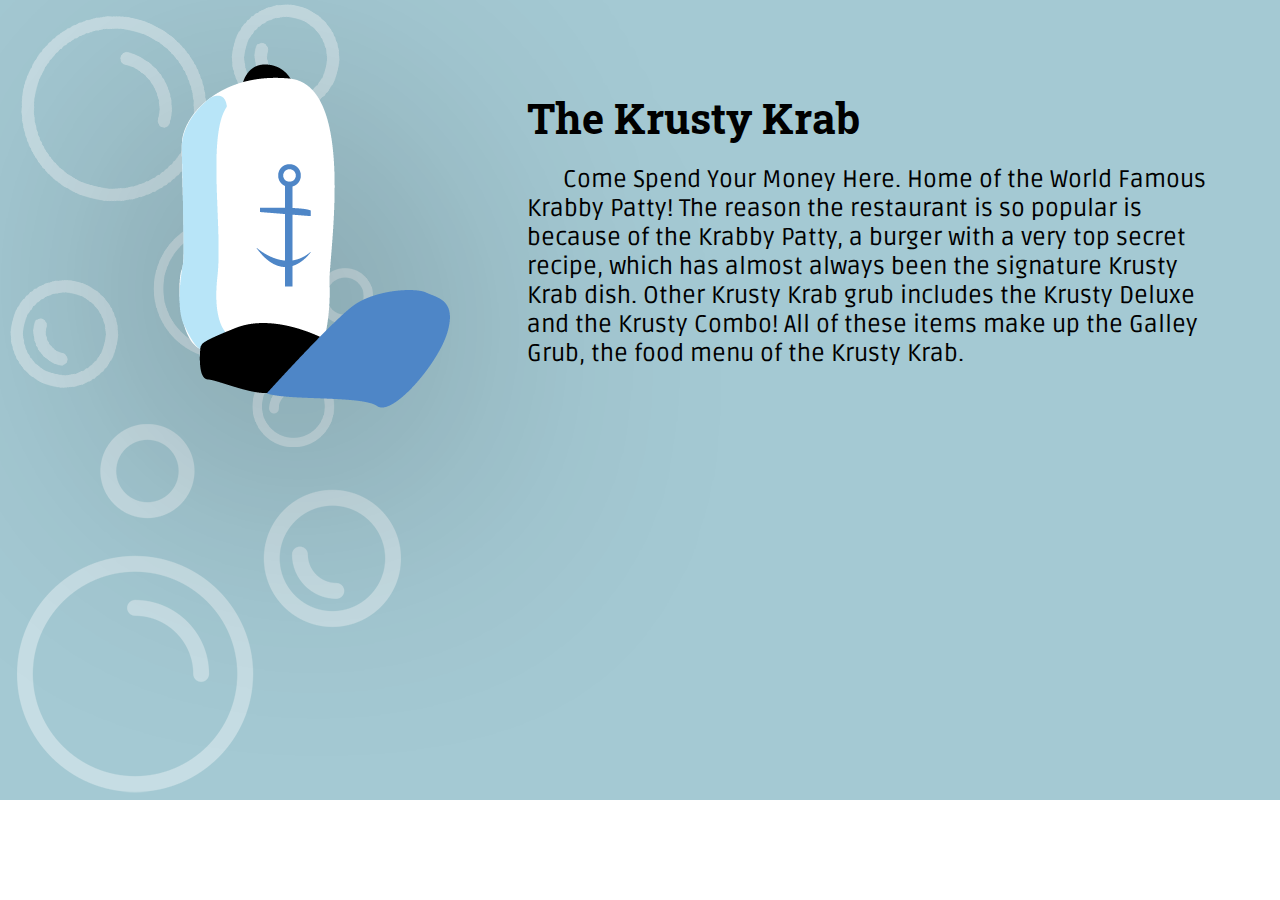
<file: html/about.html>
<!DOCTYPE html>
<html lang="en">
<head>
    <meta charset="UTF-8">
    <meta name="viewport" content="width=device-width, initial-scale=1.0">
    <meta http-equiv="X-UA-Compatible" content="ie=edge">
    <title>About</title>
    <link rel="stylesheet" href="../css/style.css">
    <link href="https://fonts.googleapis.com/css?family=Karla|Montserrat&display=swap" rel="stylesheet">
    <link href="https://fonts.googleapis.com/css?family=Ruda" rel="stylesheet">
    <link href="https://fonts.googleapis.com/css?family=Roboto+Slab" rel="stylesheet">
    <script src="https://code.jquery.com/jquery-3.4.1.js" integrity="sha256-WpOohJOqMqqyKL9FccASB9O0KwACQJpFTUBLTYOVvVU=" crossorigin="anonymous"></script>
    <script src="../js/load-templates.js"></script>
</head>
<body>
    <div class="about_container">
        <ul class="about_list">
            <img src="resources/hat.png" class="about_icon">
            <div class="about_content">
                <ul class="list_word">
                    <h1 id="about_header"> The Krusty Krab</h1> <br>
                    <p id="about_content_details"> &nbsp; &nbsp; &nbsp; Come Spend Your Money Here. Home of the World Famous Krabby Patty! 
                            The reason the restaurant is so popular is because of the Krabby Patty, a burger with a very top secret recipe, 
                            which has almost always been the signature Krusty Krab dish. Other Krusty Krab grub includes the Krusty Deluxe and the Krusty Combo! 
                            All of these items make up the Galley Grub, the food menu of the Krusty Krab.
                    </p>
                </ul>
            </div>
        </ul>

    </div>
    
</body>
</html>
</file>
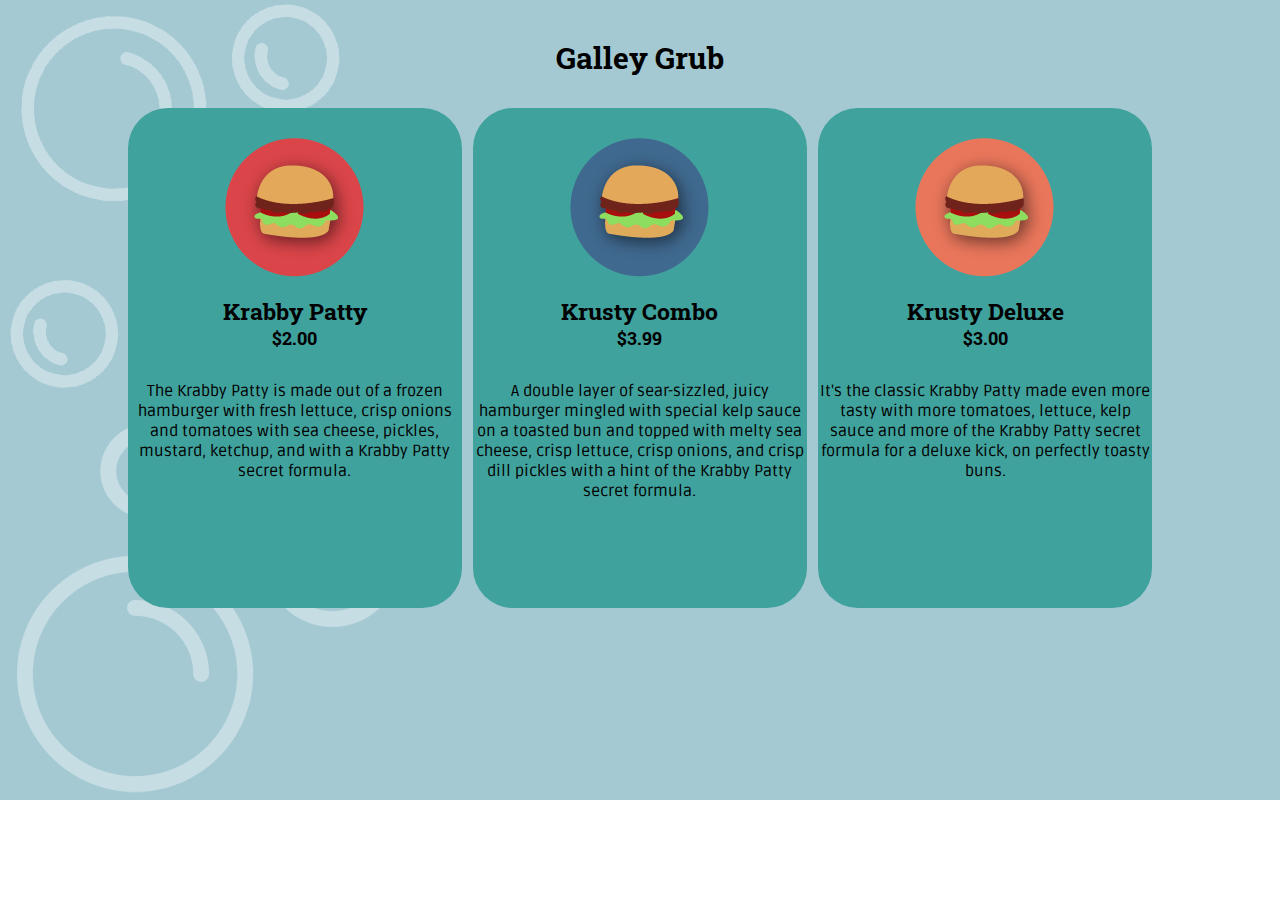
<file: html/grub.html>
<!DOCTYPE html>
<html lang="en">
<head>
    <meta charset="UTF-8">
    <meta name="viewport" content="width=device-width, initial-scale=1.0">
    <meta http-equiv="X-UA-Compatible" content="ie=edge">
    <title>Grub</title>
    <link rel="stylesheet" href="../css/style.css">
    <link href="https://fonts.googleapis.com/css?family=Karla|Montserrat&display=swap" rel="stylesheet">
    <link href="https://fonts.googleapis.com/css?family=Ruda" rel="stylesheet">
    <link href="https://fonts.googleapis.com/css?family=Roboto+Slab" rel="stylesheet">
    <script src="https://code.jquery.com/jquery-3.4.1.js" integrity="sha256-WpOohJOqMqqyKL9FccASB9O0KwACQJpFTUBLTYOVvVU=" crossorigin="anonymous"></script>
    <script src="../js/load-templates.js"></script>
</head>
<body>
    <div class="grub_container">
        <ul class="grub_all_list">
            <h1 class="grub_header">Galley Grub</h1>
            <div class="grub_details">
                <ul class="grub_list">
                    <div class="grub_info">
                        <img src="./resources/redKP.png" class="grub_icon">
                        <h2 class="grub_name"> Krabby Patty</h1>
                        <h3> $2.00 </h3>
                        <p class="grub_details_more"> The Krabby Patty is made out of a frozen hamburger with fresh lettuce, crisp onions and tomatoes with sea cheese, pickles, mustard, ketchup, and with a Krabby Patty secret formula. </p>
                    </div> 
                    &nbsp;
                    &nbsp;
                    <div class="grub_info">
                        <img src="./resources/blueKP.png" class="grub_icon">
                        <h2 class="grub_name"> Krusty Combo </h2>
                        <h3> $3.99 </h3>
                        <p class="grub_details_more"> A double layer of sear-sizzled, juicy hamburger mingled with special kelp sauce on a toasted bun and topped with melty sea cheese, crisp lettuce, crisp onions, and crisp dill pickles with a hint of the Krabby Patty secret formula.</p>
                    </div>
                    &nbsp;
                    &nbsp;
                    <div class="grub_info">
                        <img src="./resources/orangeKP.png" class="grub_icon">
                        <h2 class="grub_name"> Krusty Deluxe </h2>
                        <h3> $3.00 </h3>
                        <p class="grub_details_more"> It's the classic Krabby Patty made even more tasty with more tomatoes, lettuce, kelp sauce and more of the Krabby Patty secret formula for a deluxe kick, on perfectly toasty buns.</p>
                    </div>

                </ul>
            </div>
        </ul>
    </div>
    
</body>
</html>
</file>
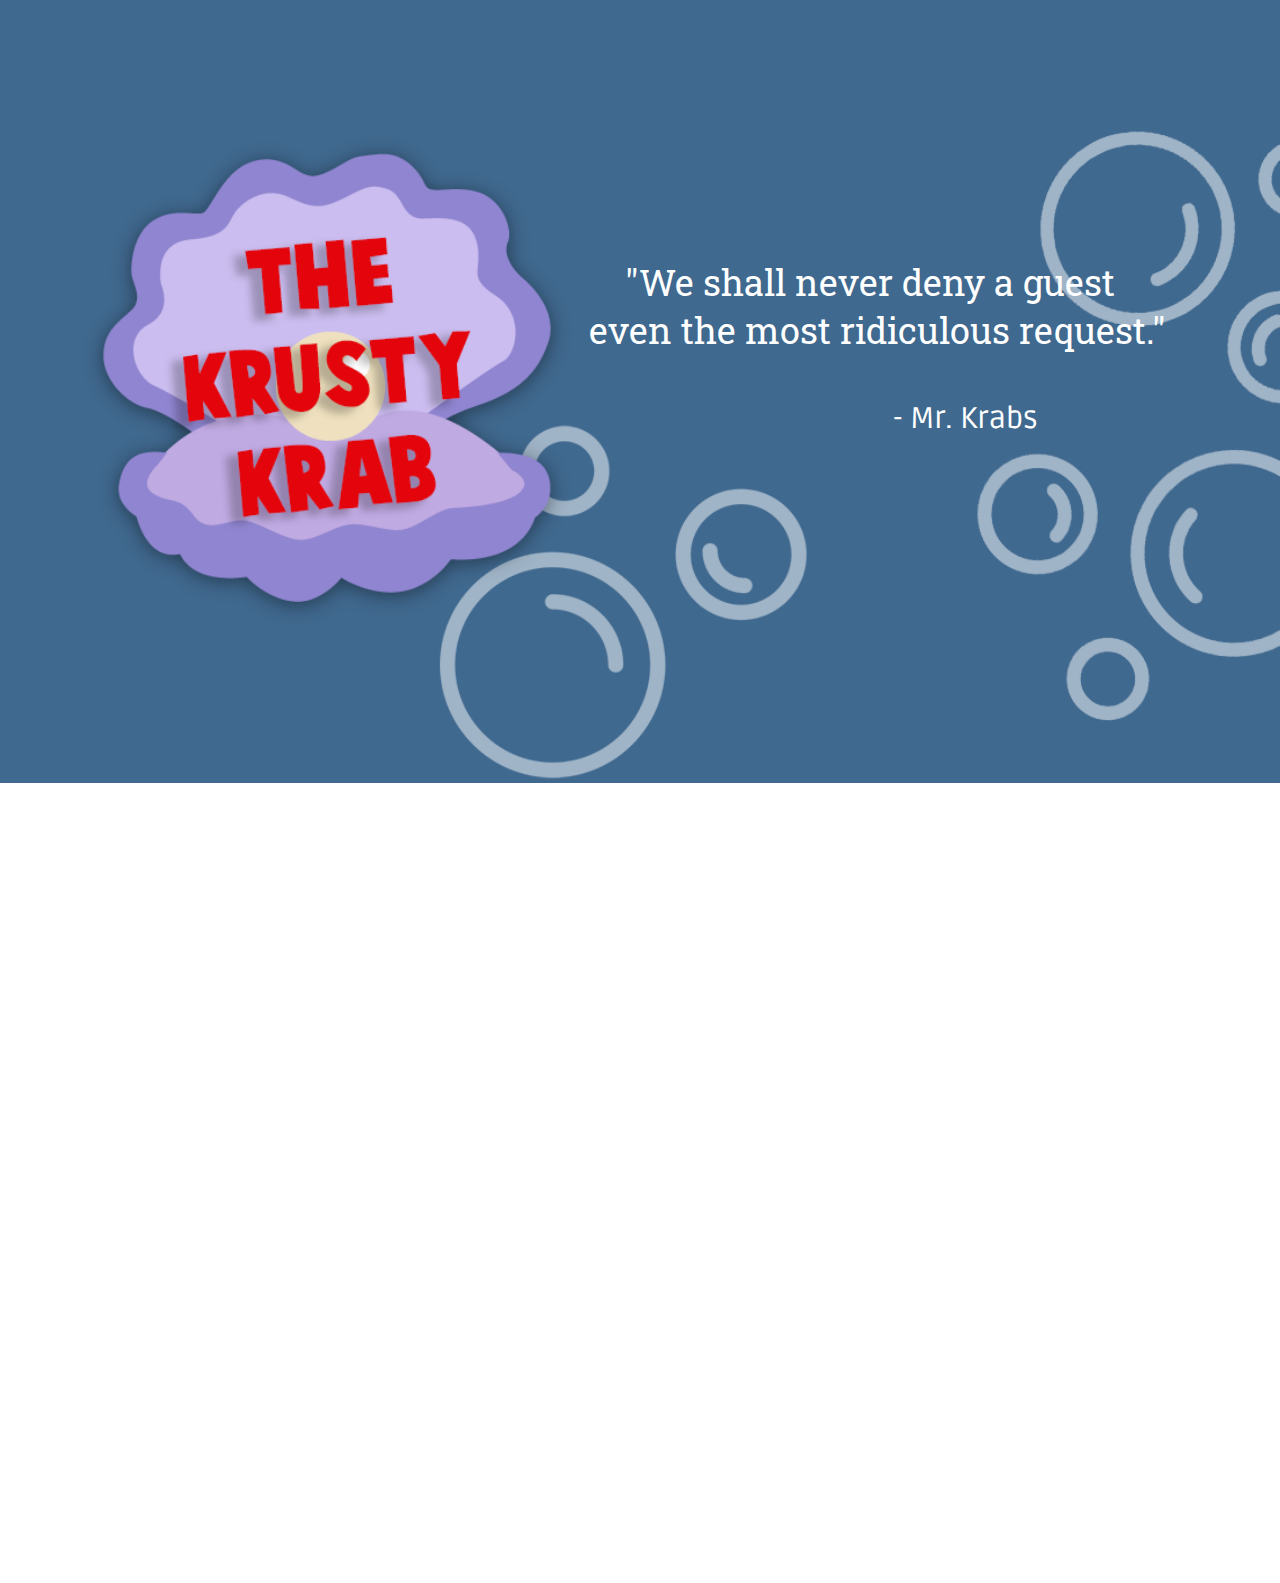
<file: html/home.html>
<!DOCTYPE html>
<html lang="en">
<head>
    <meta charset="UTF-8">
    <meta name="viewport" content="width=device-width, initial-scale=1.0">
    <meta http-equiv="X-UA-Compatible" content="ie=edge">
    <title>Home</title>
    <link rel="stylesheet" href="../css/style.css">
    <link href="https://fonts.googleapis.com/css?family=Karla|Montserrat&display=swap" rel="stylesheet">
    <link href="https://fonts.googleapis.com/css?family=Ruda" rel="stylesheet">
    <link href="https://fonts.googleapis.com/css?family=Roboto+Slab" rel="stylesheet">
    <script src="https://code.jquery.com/jquery-3.4.1.js" integrity="sha256-WpOohJOqMqqyKL9FccASB9O0KwACQJpFTUBLTYOVvVU=" crossorigin="anonymous"></script>
    <script src="../js/load-templates.js"></script>
</head>
<body>
    <div class="home container" id="main-home">
        <ul class="home_content_list">
            <img src="resources/bubbles bg.png" id="bubbles">
            <img src="resources/KrustyKrabLogo2.png" alt="The Krusty Krab" id="logo">
            <div class="home_words">
                <p id="home_mainquote"> &nbsp; &nbsp; "We shall never deny a guest even the most ridiculous request." </p>
                <p id="name_krabs"> - Mr. Krabs </p>
            </div>
        </ul>
        
        
    </div>
    <div class="extend_home">

    </div>
</body>
</html>
</file>
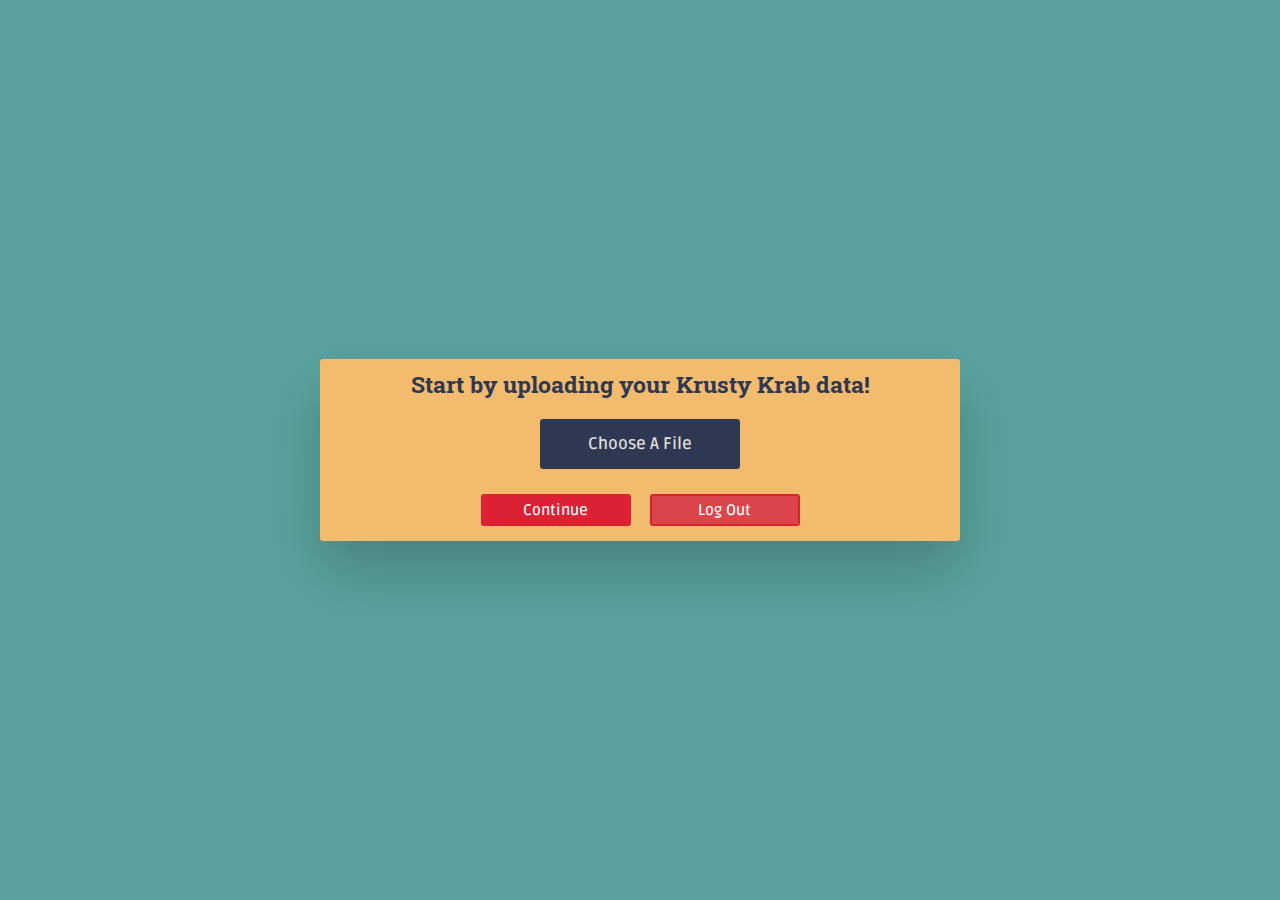
<file: html/upload.html>
<!DOCTYPE html>
<html lang="en">
<head>
    <meta charset="UTF-8">
    <meta name="viewport" content="width=device-width, initial-scale=1.0">
    <meta http-equiv="X-UA-Compatible" content="ie=edge">
    <title>Upload Your JSON Data</title>
    <link rel="stylesheet" href="../css/style.css">
    <link href="https://fonts.googleapis.com/css?family=Karla|Montserrat&display=swap" rel="stylesheet">
    <link href="https://fonts.googleapis.com/css?family=Ruda" rel="stylesheet">
    <link href="https://fonts.googleapis.com/css?family=Roboto+Slab" rel="stylesheet">
    <script src="https://code.jquery.com/jquery-3.4.1.js" integrity="sha256-WpOohJOqMqqyKL9FccASB9O0KwACQJpFTUBLTYOVvVU=" crossorigin="anonymous"></script>
    <script src="../js/upload-file.js"></script>
</head>
<body>
    <!-- <input type="file" id="selectFiles" value="Import" /><br />
    <button id="import">Import</button> -->

    <main class="upload__section">
        <div class="upload__container">
            <h2 class="upload__banner">Start by uploading your Krusty Krab data!</h2>
            <input type="file" name="file" id="selectFiles" class="upload__input" data-multiple-caption="{count} files selected" multiple>
            <label for="selectFiles" class="upload__label"><span>Choose A File</span></label>
            <a href="" class="upload__button upload__continue" id="continue">Continue</a>
            <a href="home.html" class="upload__button upload__logout">Log Out</a>

        </div>
    </main>
</body>
</html>
</file>
<file: css/style.css>
:root {
    --blue-dark: #2e3853;
    --blue-mid: #40698f;
    --blue-light: #a4c9d3;
    --blue-white: #d1e1e1;

    --red-pure: #db2132;
    --red-light: #db4549;

    --teal-pure: #40a29d;
    --teal-light: #5ba29e;

    --accent-orange: #e96634;
    --accent-orange-light: #e9765b;
    --accent-yellow: #ffab40;
    --accent-yellow-light: #f3bb6e;

    --font-main: "Roboto Slab";
    --font-2: "Ruda";
  }

*,
*::after,
*::before{
    margin: 0;
    padding: 0;
    box-sizing: inherit;
}

html{
    font-size: 95%;
    font-family: var(--font-main);

}

@media only screen and (max-width:1000px){
    html{
        font-size: 90%;
    }
}

@media only screen and (max-width:800px){
    html{
        font-size: 83.5%;
    }
}

@media only screen and (max-width:600px){
    html{
        font-size: 77.5%;
    }
}

body{
    box-sizing: border-box;
    overflow-x: hidden; 
}

/*Nav Bar*/

.nav{
    position: fixed;
    background-color: var(--blue-dark);
    color: white;

    width: 100vw;
    height: 15vh;
    display: flex;
    justify-content: flex-end;

    padding: 0.5rem 3rem;

    font-size: 1.1rem;
    font-family: var(--font-2);

    filter: drop-shadow(0px 3px 10px #00000070);
   
}

/* .nav__logo-container{

    display: flex;
    justify-content: flex-start;
    align-items: center;

    font-size: 2rem;
    
    font-family: 'Montserrat', sans-serif;
}

.nav__logo-container__logo{
    display: flex;
    letter-spacing: 0.1rem;

} */

.nav-bar{

    display: flex;
    justify-content: flex-end;
    align-items: center;

    padding: 1rem;
}


.nav-bar__container{
    display: flex;
    justify-content: flex-start;

    width: auto;

    margin-right: 3rem;

}

.nav-bar__active{
    border: 2px var(--blue-white) solid;
    border-radius: 2px;
}

.nav-bar__item{
    list-style: none;
    display: inline-flex;

    padding: 0.5rem 1rem;

}

.nav-bar__link{
    text-decoration: none;
    color: white;
}

.nav-bar__item:not(:last-child){
    margin-right: 2rem;
}

.nav-bar__button-container{
    display: flex;
    justify-content: flex-end;
    align-content: center;
}

.nav__button{
    display: block;
    text-decoration: none;
    color: black;
    padding: 0.5rem 0.8rem;

    background-color: var(--blue-white);
    border-radius: 2px;

}

.nav__button:not(:last-child){
    margin-right: 2rem;
}

.nav__button-active{
    background-color: var(--red-pure);
    color: white;
    text-decoration: underline;
}

/* Nav Bar Media Queries */ 

@media only screen and (max-width:600px){
    .nav-bar{
        padding: 0.5rem;
    }

    .nav-bar__item:not(:last-child){
        margin-right: 0.5rem;
    }

    .nav__button:not(:last-child){
        margin-right: 1rem;
    }

    
}

@media only screen and (max-width:800px){
    .nav{
        display: flex;
        justify-content: center;

        padding: 0.5rem 1.5rem;
    }
}


/* End of Nav Bar*/

/* Home */

.home.container{
    width: 100vw;
    height: 87vh;
    background-color: var(--blue-mid);
    
}

#bubbles{
    height: 100vh;
    width: auto;
    float: right;
    opacity: 0.5;
}

#logo{
    top: 10rem;
    left: 8vw;
    position: absolute;

    width: 450px;
    height: auto;

    filter: drop-shadow(0px 3px 10px #00000070);

}

.home_words{
    position: absolute;
    right: 6rem;
    top: 15rem;
}

#home_mainquote{
    font-family: var(--font-main);
    font-size: 36px;
    width: 600px;
    color: white;

    position: relative; 
    top: 2rem;
}

#name_krabs{
    font-family: var(--font-2);
    font-size: 30px;
    color: white;

    position: relative;
    top: 5rem;
    left: 20rem;
}

.extend_home{
    height: 800px;

}

/*Home Media*/
@media only screen and (max-width:1250px){

    .home.container{
        height: 800px;
        text-align: center;
    }

    .home_content_list{
        display: block;
        justify-content: center;
        text-align: center;
    }

    #logo{
        position: absolute;
        width: 370px;
        height: auto;
        left:0;
        right: 0;
        margin-left: auto;
        margin-right: auto;
    }

    .home_words{
        width: 450px;
        top: 35rem;
        left: 0;
        right: 0;
        margin-left: auto;
        margin-right: auto;

        text-align: center;
        justify-content: center;
    }

    #home_mainquote{
        width: 450px;
        font-size: 30px;
        left:0;
        right:0;
        margin-left: auto;
        margin-right: auto;

        text-align: center;
    }

    #name_krabs{
        width: 450px;
        font-size: 24px;
        left: 0;
        right: 0;
        margin-left: auto;
        margin-right: auto;
    }

}

@media only screen and (max-width: 800px){

    .home.container{
        height: 800px;
        text-align: center;
    }

    .home_content_list{
        display: block;
        justify-content: center;
        text-align: center;
    }

    #logo{
        position: absolute;
        width: 370px;
        height: auto;
        left:0;
        right: 0;
        margin-left: auto;
        margin-right: auto;
    }

    .home_words{
        width: 450px;
        top: 40rem;
        left: 0;
        right: 0;
        margin-left: auto;
        margin-right: auto;

        text-align: center;
        justify-content: center;
    }

    #home_mainquote{
        width: 450px;
        font-size: 30px;
        left:0;
        right:0;
        margin-left: auto;
        margin-right: auto;

        text-align: center;
    }

    #name_krabs{
        width: 450px;
        font-size: 24px;
        left: 0;
        right: 0;
        margin-left: auto;
        margin-right: auto;
    }

}

@media only screen and (max-width:700px){

    .home.container{
        height: 800px;
        text-align: center;
    }

    .home_content_list{
        display: block;
        justify-content: center;
        text-align: center;
    }

    #logo{
        position: absolute;
        width: 320px;
        height: auto;
        left:0;
        right: 0;
        margin-left: auto;
        margin-right: auto;
    }

    .home_words{
        width: 450px;
        top: 35rem;
        left: 0;
        right: 0;
        margin-left: auto;
        margin-right: auto;

        text-align: center;
        justify-content: center;
    }

    #home_mainquote{
        width: 450px;
        font-size: 26px;
        left:0;
        right:0;
        margin-left: auto;
        margin-right: auto;

        text-align: center;
    }

    #name_krabs{
        width: 450px;
        font-size: 24px;
        left: 0;
        right: 0;
        margin-left: auto;
        margin-right: auto;
    }

}

/* Log In*/

.logging{
    width: 100vw;
    height: 85vh;

    background-image: linear-gradient(115deg, var(--blue-light) 0%, var(--blue-light) 50%, var(--blue-mid) 50%);

    position: relative;
}

.hat-logo{
    width: 325px;
    position: absolute;

    right: 5vw;
    top: 4rem;
}

.logging__sign-box{
    position: absolute;
    width: 30rem;
    height: auto;


    top: 5rem;
    left: 6vw;

    
    font-family: var(--font-main);
    font-size: 2.5rem;
    font-weight: 300;
}

.logging__header{
    display: block;
    margin-bottom: 4rem;
}


.logging__button-box{
    font-family: 'Ruda', sans-serif;
    font-size: 1.5rem;

    width: auto;
}

.logging__button{
    text-decoration: none;
    display:block;
    color: black;
    width: 200px;
    border-radius: 2px;
    background-color: var(--accent-yellow-light);
    text-align: center;

    padding-top: 10px;
    padding-bottom: 10px;
}

.logging__button:not(:last-child){
    margin-bottom: 1.25rem;
}

@media only screen and (max-width:990px){

    .logging{
        height: 100%;
        position: relative;
        text-align: center;
    }

    .hat-logo{
        position: relative;

        top: 3rem;
        left: auto;
        right: auto;
        margin-bottom: 5rem;

    }

    .logging__sign-box{
        position: relative;

        top: auto;
        left: auto;

        margin: 0 auto;

        margin-bottom: 5rem;
        
    }

    .logging__button-box{
        margin: 0 auto;
    }

    .logging__button{
        margin: 0 auto;
    }
    
}


/* End of Logging In*/

/* Pop Up Content */

.popup{
    height: 100%;
    width: 100%;
    position: fixed;
    top: 0;
    left: 0;
    background-color: rgba(0, 0, 0, 0.6);
    z-index: 9999;
    opacity: 0;
    visibility: hidden;
    transition: all.3s;
}

.popup:target{
    opacity: 1;
    visibility: visible;
}

.popup__content{
    width: 30%;
    height: auto;
    box-shadow: 0 2rem 4rem rgba(0, 0, 0, .2);
    position: absolute;
    top:50%;
    left: 50%; 
    transform: translate(-50%, -50%) scale(.25);
    border-radius: 3px;
    overflow: hidden;
    opacity: 0;
    transition: all 0.4s 0.2s;
}


.login-bg{
    background-color: var(--teal-pure);
}

.popup:target .popup__content{
    opacity:1;
    transform: translate(-50%, -50%) scale(1);
}

.popup__close{
    font-size: 1.5rem;
    box-shadow:  0 1rem 2rem rgba(0,0,0,0.15);
}

.popup__close:link, 
.popup__close:visited {
    position: absolute;
    top: 1.5rem;
    left: 1.5rem;
    text-decoration: none;
    display:inline-block;
    padding: 0 0.5rem;
}

.close-login{
    background: var(--red-light);
    color: black;
}

.popup__login-logo{
    width: auto;
    height: auto;

    margin-top: 7rem;
    margin-left: auto;
    margin-right: auto;
    margin-bottom: 2rem;
}

.popup__login-image{
    display: block;
    margin: 0 auto;

    
}

.popup__login-field{
    display: block;

    width: 250px;
    height: auto;

    margin-left: auto;
    margin-right: auto;
    margin-bottom: 1rem;

    padding-top: 0.25rem;
    padding-bottom: 0.25rem;
    padding-left: 1rem;

    background: var(--accent-yellow-light);
    font-size: 1rem;
    font-family: 'Ruda', sans-serif;

    border-radius: 7px;
    border: 0px;

    box-shadow:  0 1rem 2rem rgba(0,0,0,0.15);
}

.popup__submit-button{
    text-decoration: none;

    display:block;
    color: black;
    width: 100px;
    border-radius: 2px;
    background-color: var(--red-light);
    text-align: center;

    padding-top: 5px;
    padding-bottom: 5px;

    margin: 3rem auto;
    box-shadow:  0 1rem 2rem rgba(0,0,0,0.15);
}


/* End of Pop Up Content */

/*About*/
.about_container{
    background-image: url(./../html/resources/bubbleBG2.png);
    background-color: var(--blue-light);
    background-repeat: no-repeat;

    width: 100%;
    height: 800px;
}

.about_list{
    display: flex;
}

.about_icon{
    margin-left: 14vw;
    margin-top: 5vw;
    
    filter: drop-shadow(0vw 3rem 10rem #00000070);
}

.about_content{
    margin-top: 7vw;
    margin-left: 6vw;
}

#about_header{
    font-size: 42px;
    font-family: var(--font-main);
}

#about_content_details{
    font-family: var(--font-2);
    font-size:24px;
    width: 700px;

}

/*About Media*/
@media only screen and (max-width:1250px){
    #about_content_details{
        width: 500px;
    }
}

@media only screen and (max-width:1000px){
    #about_content_details{
        width: 400px;
        font-size: 20px;
    }
}

@media only screen and (max-width:900px){
    #about_content_details{
        width: 400px;
        font-size: 18px;
    }
}

@media only screen and (max-width:800px){
    .about_container{
        justify-content: center;
        text-align: center;
    }
    .about_list{
        display: inline-block;
        justify-content: center;
        text-align: center;
        right:0;
        left: 0;
        margin-right: auto;
        margin-left: auto;
    }
    #about_content_details{
        width: 400px;
        font-size: 20px;
    }
}

/*End of ABout */

/*Grub*/
.grub_container{
    background-image: url(./../html/resources/bubbleBG2.png);
    background-color: var(--blue-light);
    background-repeat: no-repeat;
    width: 100%;
    height: 800px;

}

.grub_header{
    font-family: var(--font-main);
    font-size: 30px;
    width: 100%;
    text-align: center;

    padding-top:3vw; 

}

.grub_details{
    height: 500px;
    margin: auto;
    width: 80%;
}

.grub_list{
    display: flex;
    text-align: center;
}

.grub_info{
    margin-top:2rem;
    height: 500px;
    width: 350px;
    background-color: var(--teal-pure);

    border-radius: 40px;
}

.grub_details_more{
    font-family: var(--font-2);
    font-size: 16px;
    margin-top: 2rem;
}

.grub_icon{
    margin-top: 2rem;
    margin-bottom: 1rem;
}

/*End of Grubs*/
/*Customer*/

.customer_container{
    background-image: url(./../html/resources/bubbleBG2.png);
    background-color: var(--blue-light);
    width: 100%;
    height: 1800px;


    text-align: center; 
}

#customer_header_main{
    padding-top: 2rem;
}

.customer_list{
    text-align: center;
}

.customer_info_container{
    background-color: var(--teal-light);
    width: 850px;
    height: 200px;

    border-radius: 30px;
    display: inline-block;

    margin-top: 2rem;
}

.customer_icon{
    text-align: left;
    justify-content: left;

    height: 140px;
    width: 140px;
}

#Coral.customer_icon{
    background-image: url(./../html/resources/coral.png);
    background-size: 140px 140px;
}
#Whale.customer_icon{
    background-image: url(./../html/resources/whale.png);
    background-size: 140px 140px;
}

#Clam.customer_icon{
    background-image: url(./../html/resources/clamIcon.png);
    background-size: 140px 140px;
}

#Turtle.customer_icon{
    background-image: url(./../html/resources/turtle.png);
    background-size: 140px 140px;
}

#Seal.customer_icon{
    background-image: url(./../html/resources/sealion.png);
    background-size: 140px 140px;
}

#SeaHorse.customer_icon{
    background-image: url(./../html/resources/seahorse.png);
    background-size: 140px 140px;
}

#Salmon.customer_icon{
    background-image: url(./../html/resources/salmon.png);
    background-size: 140px 140px;
}
.customer_info_list{
    display: flex;

    margin-top: 2rem;
    margin-left: 1rem;
}

.customer_infor{
    margin-top: 1rem;
    margin-left: 3rem;
}

.customer_details{
    font-family: var(--font-2);
    margin-top: 1rem;
    width: 600px;
}

/*Media Customers*/

@media only screen and (max-width:900px){
    .customer_info_container{
        width: 500px;
        height: 300px;
    }

    .customer_details{
        width: 200px;
    }

    .customer_info_list{
        text-align: center;
        justify-content: center;
    }

    .customer_container{
        height: 2800px;
    }

    .customer_icon{
        margin-right: 2rem;
    }
    
}

@media only screen and (max-width:400px){
    .customer_info_container{
        width: 300px;
        height: 100px;
    }
    
}

/*End of Customers*/

/* Upload Section  */

.upload__section{
    width: 100vw;
    height: 100vh;
    background-color: var(--teal-light);
    position: relative;

}

.upload__container{
    width: 50%;
    height: auto;
    box-shadow: 0 2rem 4rem rgba(0, 0, 10, .2);
    position: absolute;
    top:50%;
    left: 50%; 
    transform: translate(-50%, -50%);
    border-radius: 3px;
    overflow: hidden;
    text-align: center;
    color: var(--blue-dark);
    background-color: var(--accent-yellow-light);
}

.upload__banner{
    margin-top: 10px;
    margin-bottom: 20px;
    padding-left: 20px;
    padding-right: 20px;
}

.upload__input{
    margin: 0 auto;
    width: 0.1px;
	height: 0.1px;
	opacity: 0;
	overflow: hidden;
	position: absolute;
	z-index: -1;
}

.upload__label{
    display: block;
    margin: 0 auto;
    padding-top: 15px;
    padding-bottom: 15px;
    width: 200px;
    font-size: 1.10rem;
    font-weight: 600;
    color: #e0dddd;
    background-color:var(--blue-dark);
    cursor: pointer;
    border-radius: 3px;
    margin-bottom: 15px;
    font-family: var(--font-2); 
    
}

.upload__button{
    display: inline-block;
    text-decoration: none;
    width: 150px;
    height: auto;
    margin: 10px auto;
    padding: 5px;
    border-radius: 3px;
    margin-bottom: 15px;   
}

.upload__button:not(:last-child){
    margin-right: 15px;
}

.upload__continue{
    background-color: var(--red-pure);
    border: 2px solid var(--red-pure);
    color:white;
    font-family: var(--font-2);
    font-weight: 550;
}

.upload__logout{
    color: white;
    background-color: var(--red-light);
    border: 2px solid var(--red-pure);
    font-family: var(--font-2);
    font-weight: 550;
}

@media only screen and (max-width:636px){
    .upload__button{
        margin: 10px auto;
    }
    
    .upload__button:not(:last-child){
        margin-right: 0px;
    }
}

/* End of Upload Section     */

/* Start of Dashboard Section */

.dashboard {
    display: flex;
    flex-flow: column;
    height: 100vh;
}

.dashboard__header-container{
    
    background-color: var(--blue-dark);
    display: flex;
    height: 7%;
    align-items: center;
    }

.dashboard__date-container{
    margin: 0 auto;
}

.dashboard__options-main{
    appearance: none;
    border: 2px solid var(--accent-yellow);
    color: var(--accent-yellow);
    background: transparent;
    padding: 1px;
    margin-right: 1rem;
    font-family: var(--font-2);
}

.dashboard__options-separate{
    border: 2px solid var(--red-pure);
    color: var(--red-light);
    font-family: var(--font-2);
}

#specific-date::-webkit-datetime-edit-month-field { text-transform: uppercase; }
#specific-date::-webkit-datetime-edit-day-field { text-transform: uppercase; }
#specific-date::-webkit-datetime-edit-year-field { text-transform: uppercase; }
#specific-date::-webkit-inner-spin-button { display: none; }
#specific-date::-webkit-calendar-picker-indicator { background: transparent;}


.dashboard__contents-container{
    background-color: var(--blue-mid);
    width: 100%;
    height: 100%;
    display: flex;
}

.dashboard__contents-left{
    width: 40%;
    height: 100%;
    display: flex;
    flex-direction: column;
    justify-content: space-around;
    align-items: center;
}
.dashboard__contents-middle{
    width: 45%;
    height: 100%;
    display: flex;
    flex-direction: column;
    justify-content: space-around;
    align-items: center;

}
.dashboard__contents-right{
    width: 15%;
    height: 100%;
    display: flex;
    flex-direction: column;
    justify-content: space-around;
    align-items: center;
    filter: drop-shadow(0px 3px 5px #00000070);
    
}

.dashboard__contents-thirds{
    width: 92%;
    height: 30%;
    display: flex;
    justify-content: center;
    align-items: center;
    border-radius: 10px;
    background-color: var(--blue-dark);
}

.dashboard__contents-thirds_right{
    width: 88%;
    height: 24%;
    display: flex;
    justify-content: center;
    align-items: center;
    border-radius: 10px;
    background-color: var(--blue-dark);
    display: flex;
    color: white;
    text-align: center;
    font-size: 24px;
}

.db_sub_info{
    font-size: 20px;
}


.dashboard__contents-halves{
    width: 92.5%;
    height: 45%;
    border: 1px white solid;
    display: flex;
    justify-content: center;
    align-items: center;
}

.dashboard__table-section{
    background-color: var(--red-pure);
    width: 100%;
    height: 500px;
    display: flex;
    align-items: center;
    justify-content: center;
}

.dashboard__table-container{
    border: 1px white solid;
    height: 95%;
    width: 80%;
    display: flex;
    align-items: center;
    justify-content: center;
    background: white;

}

.dashboard__nav{
    background-color: var(--accent-yellow);

    font-weight: 700;
    width: 100%;
    height: auto;
    display: flex;
    justify-content: center;
    
    padding: 1rem;

}

.dashboard__nav-container{
    display: flex;
    justify-content: space-evenly;
    align-items: center;

    width: auto;
}

.dashboard__nav-item{
    list-style: none;
    display: flex;
    cursor: pointer;
}

.dashboard__nav-item:not(:last-child){
    margin-right: 2.5rem;
}

.dashboard__nav-item-negative{
    border-bottom: 3px solid var(--accent-orange);
    color: var(--accent-orange);
}

/* 
.dashboard {
    display: flex;
    flex-flow: column;
    height: 100vh;
}

.dashboard__nav{
    background-color: var(--accent-yellow);

    font-weight: 700;
    width: 100%;
    height: auto;
    display: flex;
    justify-content: center;
    
    padding: 1rem;

}

.dashboard__nav-secondary{
    background-color: var(--accent-yellow);

    font-weight: 700;
    width: 100%;
    height: auto;
    display: flex;
    justify-content: center;
    flex-direction: column;
    
    padding: 1rem;

}

.dashboard__nav-container{
    display: flex;
    justify-content: space-evenly;
    align-items: center;

    width: auto;
}

.dashboard__nav-item{
    list-style: none;
    display: flex;
    cursor: pointer;
}

.dashboard__nav-item:not(:last-child){
    margin-right: 2.5rem;
}

.dashboard__nav-item-graph{
    border-bottom: 3px solid var(--blue-dark);
    color: var(--blue-dark);
}

.dashboard__nav-item-table{
    border-bottom: 3px solid var(--red-pure);
    color: var(--red-pure);
}

.dashboard__nav-item-negative{
    border-bottom: 3px solid var(--accent-orange);
    color: var(--accent-orange);
}

.dashboard__date-container{
    margin: 0 auto;
    padding: 0 0.5rem 0.5rem 0.5rem;
}

.dashboard__options-main{
    appearance: none;
    border: 2px solid var(--blue-dark);
    color: var(--blue-dark);
    background: transparent;
    padding: 1px;
    margin-right: 1rem;
}

.dashboard__options-separate{
    border: 2px solid var(--red-pure);
    color: var(--red-light);
}
  #specific-date::-webkit-datetime-edit-month-field { text-transform: uppercase; }
  #specific-date::-webkit-datetime-edit-day-field { text-transform: uppercase; }
  #specific-date::-webkit-datetime-edit-year-field { text-transform: uppercase; }
  #specific-date::-webkit-inner-spin-button { display: none; }
  #specific-date::-webkit-calendar-picker-indicator { background: transparent;}

.dashboard__contents{
    background-color: var(--blue-dark);
    width: 100%;
    height: 100%;
    flex: 1;
    display: flex;
}

.dashboard__table-container{
    height: 100%;
    padding-top: 1rem;
    padding-bottom: 1rem;
} */
</file>
